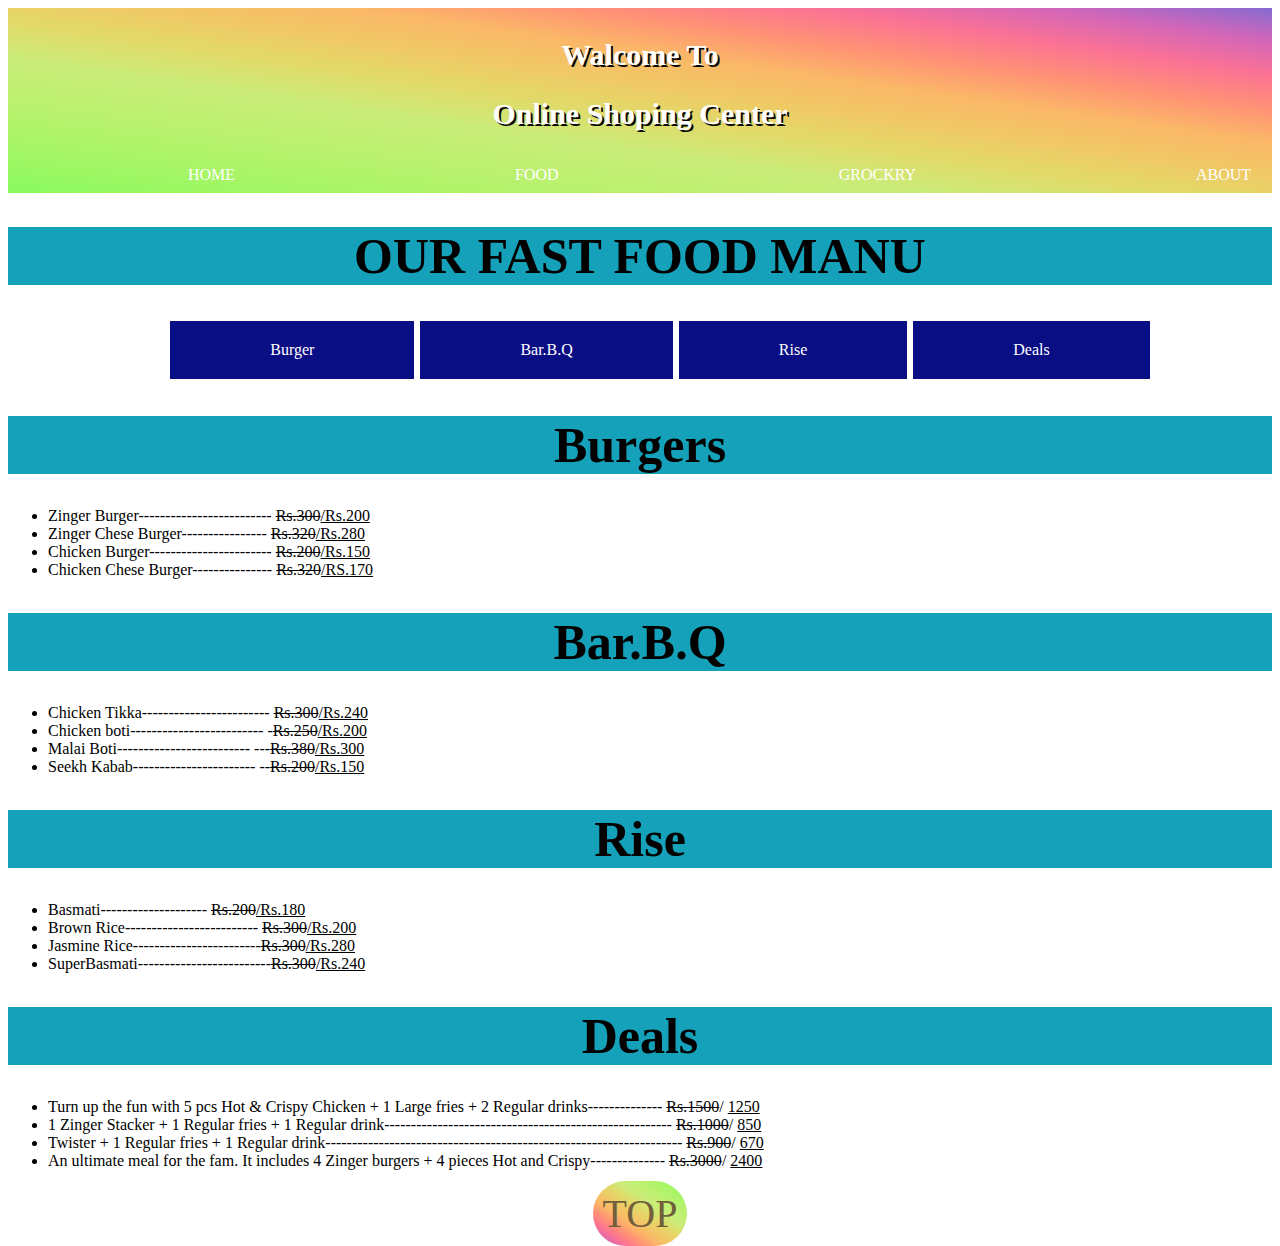
<file: index.html>
<!DOCTYPE html>
<html lang="en">
<head>
    <meta charset="UTF-8">
    <meta name="viewport" content="width=device-width, initial-scale=1.0">
    <title>ONLINE SHOPING</title>
    <link rel="stylesheet" href="style.css">
    
</head>
<body>
 <div class="cont" id="top">
    <h2 class="hom">walcome to</h2>
    <h2 class="hom1">online shoping center</h2>
 
    <ul class="nev1">
        <li><a href="index.html">Home</a></li>
        <li><a href="food.html">Food</a></li>
        <li><a href="grockry.html">Grockry</a></li>
        <li><a href="about.html">About</a></li>
    </ul></div>
    <div class="cont1">
        <h1>our fast food manu</h1>
        <ul >
            <li><a href="#bar">Burger</a></li>
            <li><a href="#BQ">Bar.B.Q</a></li>
            <li><a href="#Rise">Rise</a></li>
            <li><a href="#Deals">Deals</a></li>
        </ul>

    </div>
 <div class="cont2">
    <h1 id="bar">Burgers</h1>

    <ul>
        <li>Zinger Burger------------------------- <del>Rs.300</del><ins>/Rs.200</ins></li>
        <li>Zinger Chese Burger---------------- <del>Rs.320</del><ins>/Rs.280</ins></li>
        <li>Chicken Burger----------------------- <del>Rs.200</del><ins>/Rs.150</ins></li>
        <li>Chicken Chese Burger--------------- <del>Rs.320</del><ins>/RS.170</ins></li>
        
    </ul>

        <h1 id="BQ">Bar.B.Q</h1>
        <ul>
            <li>Chicken Tikka------------------------ <del>Rs.300</del><ins>/Rs.240</ins></li>
            <li>Chicken boti------------------------- -<del>Rs.250</del><ins>/Rs.200</ins></li>
            <li>Malai Boti------------------------- ---<del>Rs.380</del><ins>/Rs.300</ins></li>
            <li>Seekh Kabab----------------------- --<del>Rs.200</del><ins>/Rs.150</ins></li>
            
        </ul>
    
            <h1 id="Rise">Rise</h1>
            <ul>
                <li>Basmati-------------------- <del>Rs.200</del><ins>/Rs.180<ins></li>
                <li>Brown Rice------------------------- <del>Rs.300</del><ins>/Rs.200<ins></ins></li>
                <li>Jasmine Rice------------------------<del>Rs.300</del><ins>/Rs.280<ins></ins></li>
                <li>SuperBasmati-------------------------<del>Rs.300</del><ins>/Rs.240<ins></ins></li>
                
            </ul>
            <h1 id="Deals">Deals</h1>
            <ul>
                <li>Turn up the fun with 5 pcs Hot & Crispy Chicken + 1 Large fries + 2 Regular drinks-------------- <del>Rs.1500</del>/ <ins>1250</ins> </li>
                <li>1 Zinger Stacker + 1 Regular fries + 1 Regular drink------------------------------------------------------ <del>Rs.1000</del>/ <ins>850</ins> </li>
                <li>Twister + 1 Regular fries + 1 Regular drink------------------------------------------------------------------- <del>Rs.900</del>/ <ins>670</ins> </li>
                <li>An ultimate meal for the fam. It includes 4 Zinger burgers + 4 pieces Hot and Crispy-------------- <del>Rs.3000</del>/ <ins>2400</ins> </li>
                
                </ul>
</div>
<p class="up"><a href="#top">TOP</a></p>
</body>
</html>
</file>
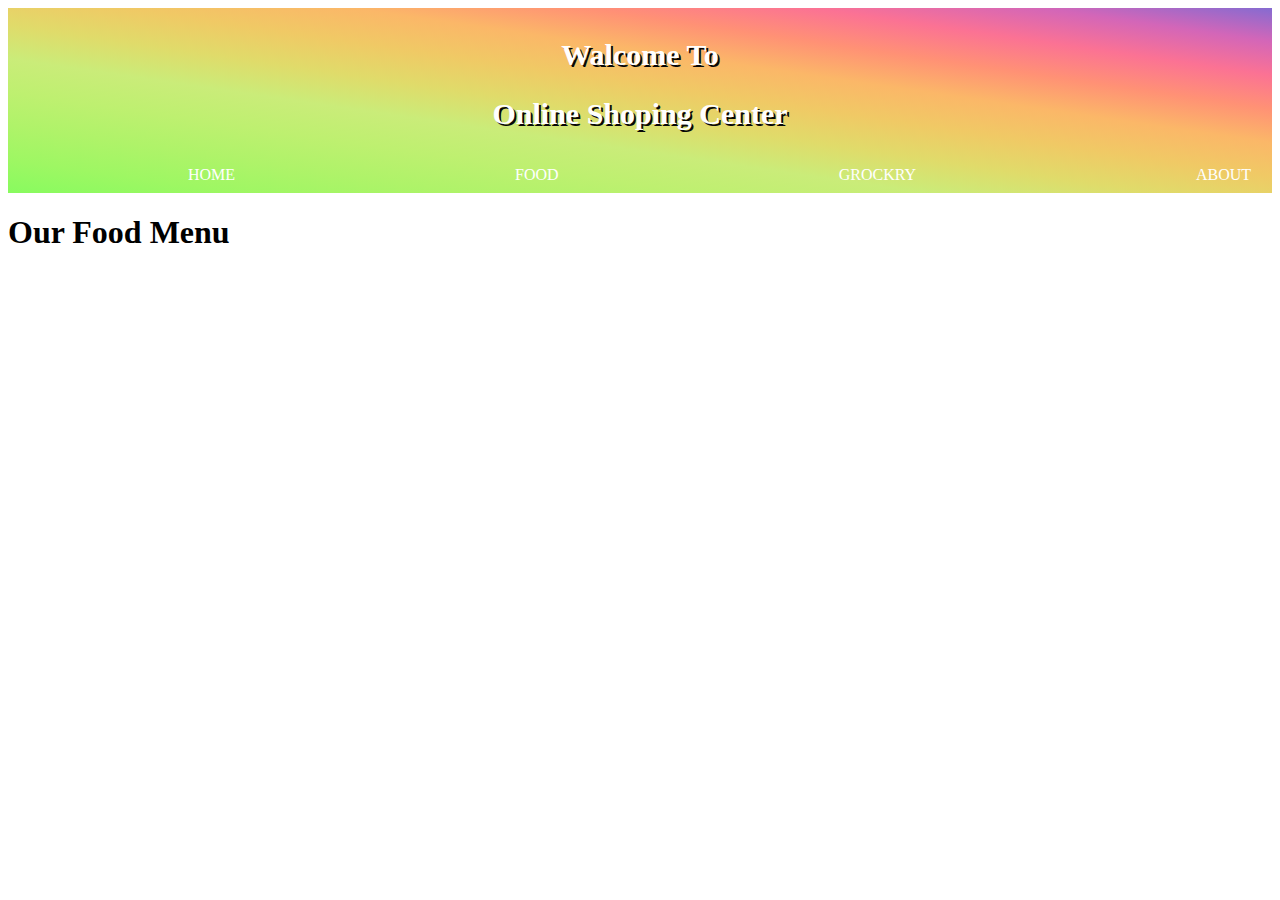
<file: food.html>
<!DOCTYPE html>
<html lang="en">
<head>
    <meta charset="UTF-8">
    <meta name="viewport" content="width=device-width, initial-scale=1.0">
    <title>Document</title>
    <link rel="stylesheet" href="style.css">
</head>
<body>
    <div class="cont">
        <h2 class="hom">walcome to</h2>
        <h2 class="hom1">online shoping center</h2>
     
    <ul class="nev1">
        <li><a href="index.html">Home</a></li>
        <li><a href="food.html">Food</a></li>
        <li><a href="grockry.html">Grockry</a></li>
        <li><a href="about.html">About</a></li>
    </ul>
</div>
    <h1>Our Food Menu</h1>
    

    
</body>
</html>
</file>
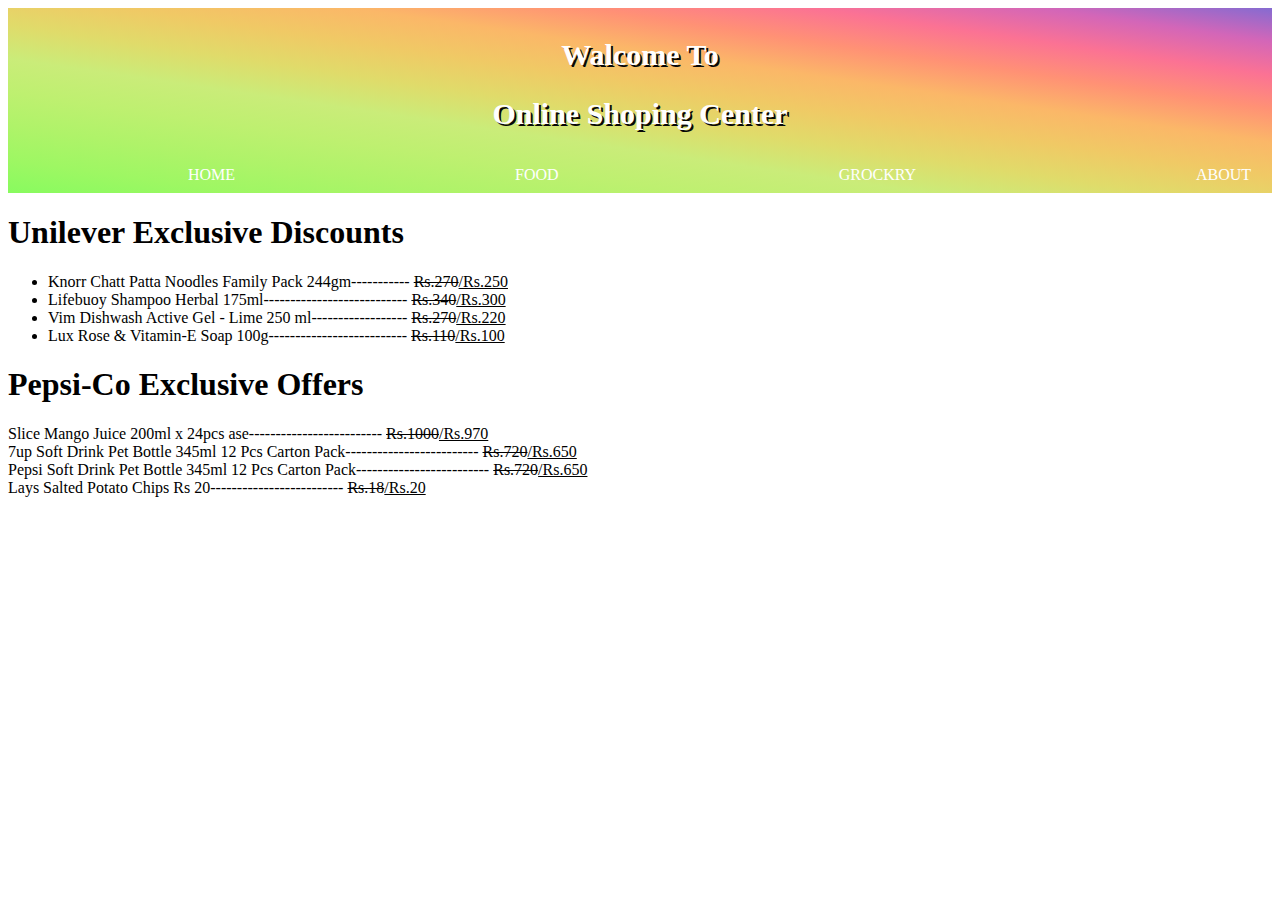
<file: grockry.html>
<!DOCTYPE html>
<html lang="en">
<head>
    <meta charset="UTF-8">
    <meta name="viewport" content="width=device-width, initial-scale=1.0">
    <title>Document</title>
    <link rel="stylesheet" href="style.css">
</head>
<body>
    <div class="cont">
        <h2 class="hom">walcome to</h2>
        <h2 class="hom1">online shoping center</h2>
     
    <ul class="nev1">
        <li><a href="index.html">Home</a></li>
        <li><a href="food.html">Food</a></li>
        <li><a href="grockry">Grockry</a></li>
        <li><a href="about.html">About</a></li>
    </ul>
</div>
    <h1>Unilever Exclusive Discounts</h1>
    <ul>
        <li>Knorr Chatt Patta Noodles Family Pack 244gm----------- <del>Rs.270</del><ins>/Rs.250</ins></li>
        <li>Lifebuoy Shampoo Herbal 175ml--------------------------- <del>Rs.340</del><ins>/Rs.300</ins></li>
        <li>Vim Dishwash Active Gel - Lime 250 ml------------------ <del>Rs.270</del><ins>/Rs.220</ins></li>
        <li>Lux Rose & Vitamin-E Soap 100g-------------------------- <del>Rs.110</del><ins>/Rs.100</ins></li>
    </ul>
    <h1>Pepsi-Co Exclusive Offers</h1>
    <li>Slice Mango Juice 200ml x 24pcs ase------------------------- <del>Rs.1000</del><ins>/Rs.970</ins</li>
    <li>7up Soft Drink Pet Bottle 345ml 12 Pcs Carton Pack------------------------- <del>Rs.720</del><ins>/Rs.650</ins</li>
    <li>Pepsi Soft Drink Pet Bottle 345ml 12 Pcs Carton Pack------------------------- <del>Rs.720</del><ins>/Rs.650</ins</li>
    <li>Lays Salted Potato Chips Rs 20------------------------- <del>Rs.18</del><ins>/Rs.20</ins</li>
</body>
</htm>
</file>
<file: style.css>
.cont{
    background-image: linear-gradient(to right top, #88fb5f, #9ef763, #aff369, #bef070, #caec79, #e0db6a, #f0c965, #fbb768, #ff9175, #fb7294, #d366b8, #856bd1);
    height: 185px;
    margin: 0;
}
.hom{
    color: white;
    text-align: center;
    padding-top: 30px;
    text-transform: capitalize;
    margin-top: 0px;
    text-shadow:  2px 2px #080808;
    font-size: 30px;

}
.hom1{
    color: white;
    text-align: center;
    text-transform: capitalize;
    text-shadow:  2px 2px #080808;
    font-size: 30px;

}
.nev1{
    display: flex;
    
    margin: 0;
    
}
.nev1>li{
    list-style-type: none;
    margin: 10px 120px;
    
    
    
}
.nev1>li>a{
    text-decoration: none;
    color: #ffffff;
    text-transform: uppercase;
    padding: 10px 20px;
   

    
}
.cont1{
   
}
.cont1>h1{
    text-transform: uppercase;
    background-color: rgb(20, 161, 185);
    text-align: center;
    font-size: 50PX;
}
.cont1>ul{
    display: flex;
    justify-content: center;
    
    
}
.cont1>ul>li{
    list-style-type: none;
    justify-content: space-between;
    margin-left: 5px;
    color: #ffffff;
    padding: 20px 40px;
    background-color: #0a0e85;
    margin: 3px;
    
    
    
}
.cont1>ul>li>a{
    color: #ffffff;
    text-decoration: none;
    padding: 20px 60px;

}
.cont2>h1{
    background-color: rgb(20, 161, 185);
    text-align: center;
    font-size: 50PX;
    
    
}
.name>h1{
    background-color: #101820;
    color: #F2AA4CFF;
    text-align: center;
}
.name{
    
    background-image: url(3d-background-with-white-cubes.jpg);
    background-size: 220vh 80vh;
    background-repeat: no-repeat;
    height: 80vh;
    background-color: #101820;
}
.name>ul{
    height: 500px;
    width: 500px;
    
}
.nev1 a:hover {
    background-color: aqua;
    text-decoration: underline;
    color: #101820;
    
}
.cont1 li:hover {
    background-color: aqua;
    text-decoration: underline;
    color: #101820;

}
.cont1 a:hover{
    color: #101820;
}
.up{
    text-align: center;
    height: 30px;
    margin-top: 20px;
   
}

.up a{
    text-decoration: none;
    font-family: top;
    text-align: center;
    font-size: 40px;
    color: rgb(112, 95, 60);
    background-image: linear-gradient(to right top, #856bd1, #d366b8, #fb7294, #ff9175, #fbb768, #f0c965, #e0db6a, #caec79, #bef070, #aff369, #9ef763, #88fb5f);
    padding: 10px;
    border-radius:  50px 50px ;
    border: 2px solidlinear-gradient(to right top, #856bd1, #d366b8, #fb7294, #ff9175, #fbb768, #f0c965, #e0db6a, #caec79, #bef070, #aff369, #9ef763, #88fb5f);;
    
    
}
.up a:hover{
    background-image: linear-gradient(to right top, #88fb5f, #9ef763, #aff369, #bef070, #caec79, #e0db6a, #f0c965, #fbb768, #ff9175, #fb7294, #d366b8, #856bd1);
    color: #101820;
}
</file>
